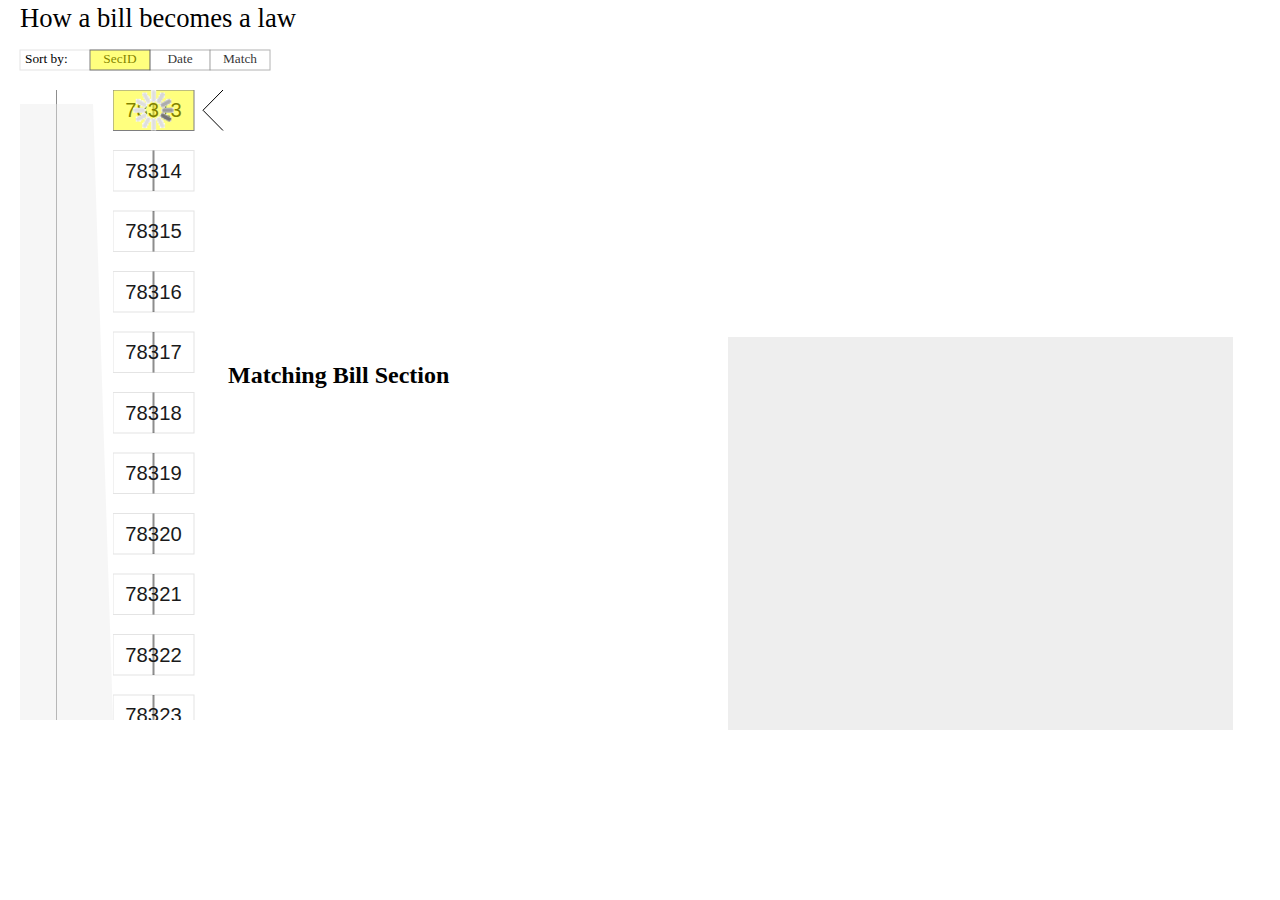
<file: index.html>
<!DOCTYPE html>
<meta charset="utf-8">
<head>
</head>
<body>

  <script src="script/d3.v3.js"></script>
  <script src="script/d3.tip.v0.6.3.js"></script>
  <script src="script/jquery-1.11.0.min.js"></script>
  <script src="script/bills.js"></script>
</body>
</file>
